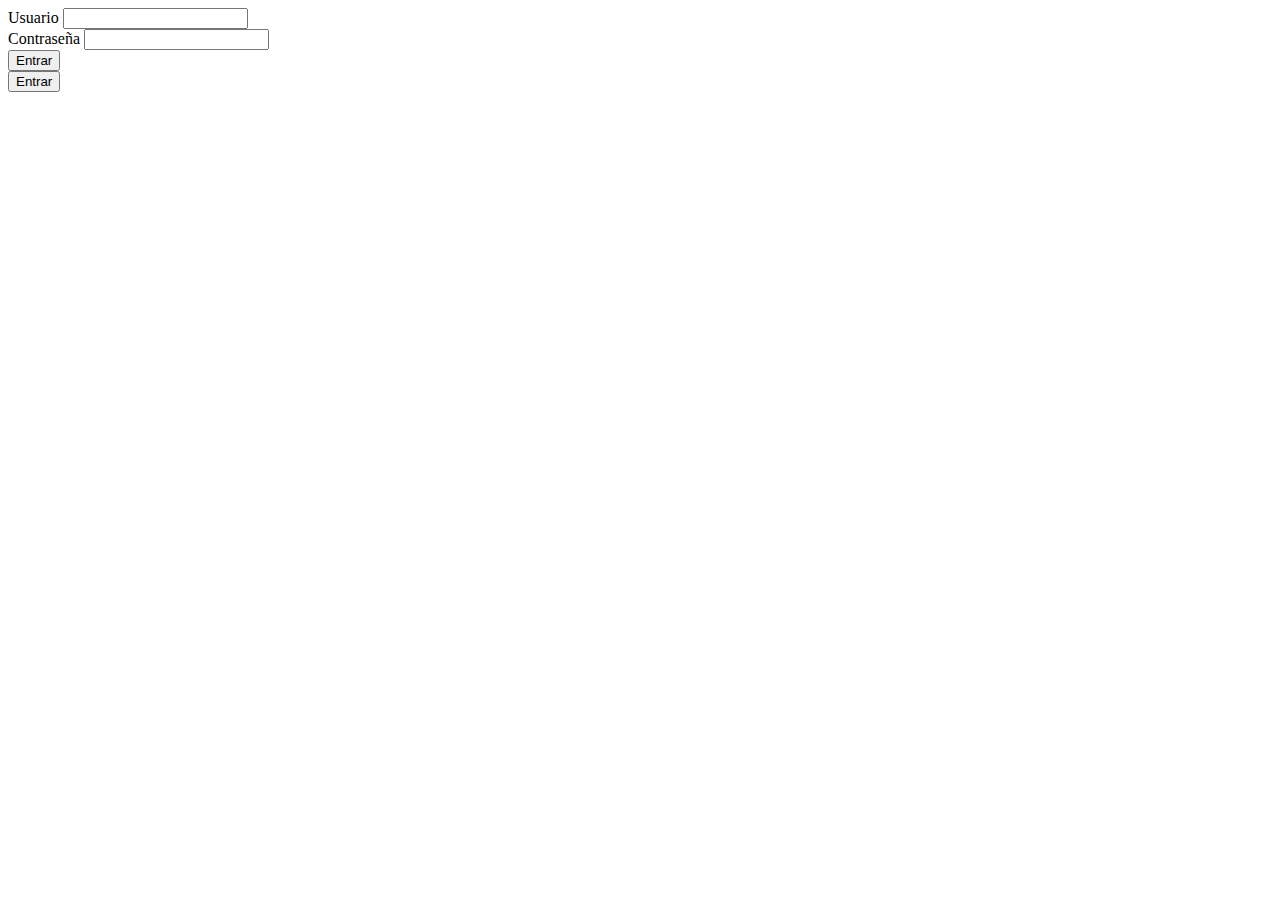
<file: login/login.html>
<!DOCTYPE html>
<html>
    <head>
        <title>Login</title>
        <meta charset="utf-8">
        <meta name="viewport" content="width=device-width, initial-scale=1">
        <link href="https://cdn.jsdelivr.net/npm/bootstrap@5.2.3/dist/css/bootstrap.min.css" rel="stylesheet" integrity="sha384-rbsA2VBKQhggwzxH7pPCaAqO46MgnOM80zW1RWuH61DGLwZJEdK2Kadq2F9CUG65" crossorigin="anonymous">
        <script src="https://cdn.jsdelivr.net/npm/bootstrap@5.2.3/dist/js/bootstrap.bundle.min.js" integrity="sha384-kenU1KFdBIe4zVF0s0G1M5b4hcpxyD9F7jL+jjXkk+Q2h455rYXK/7HAuoJl+0I4" crossorigin="anonymous"></script>
        <link rel="shortcut icon" href="../imagenes/favicon.ico">
    </head>
    <style>

    </style>
    <body>
        <div class="container">
            <form>
                <div class="row">
                    <div class="col-md-3">
                        <label for="fusuario" class="control-label">Usuario</label>
                        <input type="text" class="form-control" id="fusuario" name="fusuario" required>
                    </div>
                </div>
                <div class="row">
                    <div class="col-md-3">
                        <label for="fpassword" class="control-label">Contraseña</label>
                        <input type="password" class="form-control" id="fpassword" name="fpassword" required>
                    </div>
                </div>
                <div class="row my-1">
                    <div class="col-md-2">
                        <button type="button" id="btn-login" class="btn btn-success" onclick="login()">Entrar</button> 
                    </div>
                    <div class="col-md-2">
                        <button type="button" id="btn-resetpasswd" class="btn btn-danger">Entrar</button> 
                    </div>
                </div>
            </form>
        </div>
        <script src="javascript/script.js"></script>
    </body>
</html>
</file>
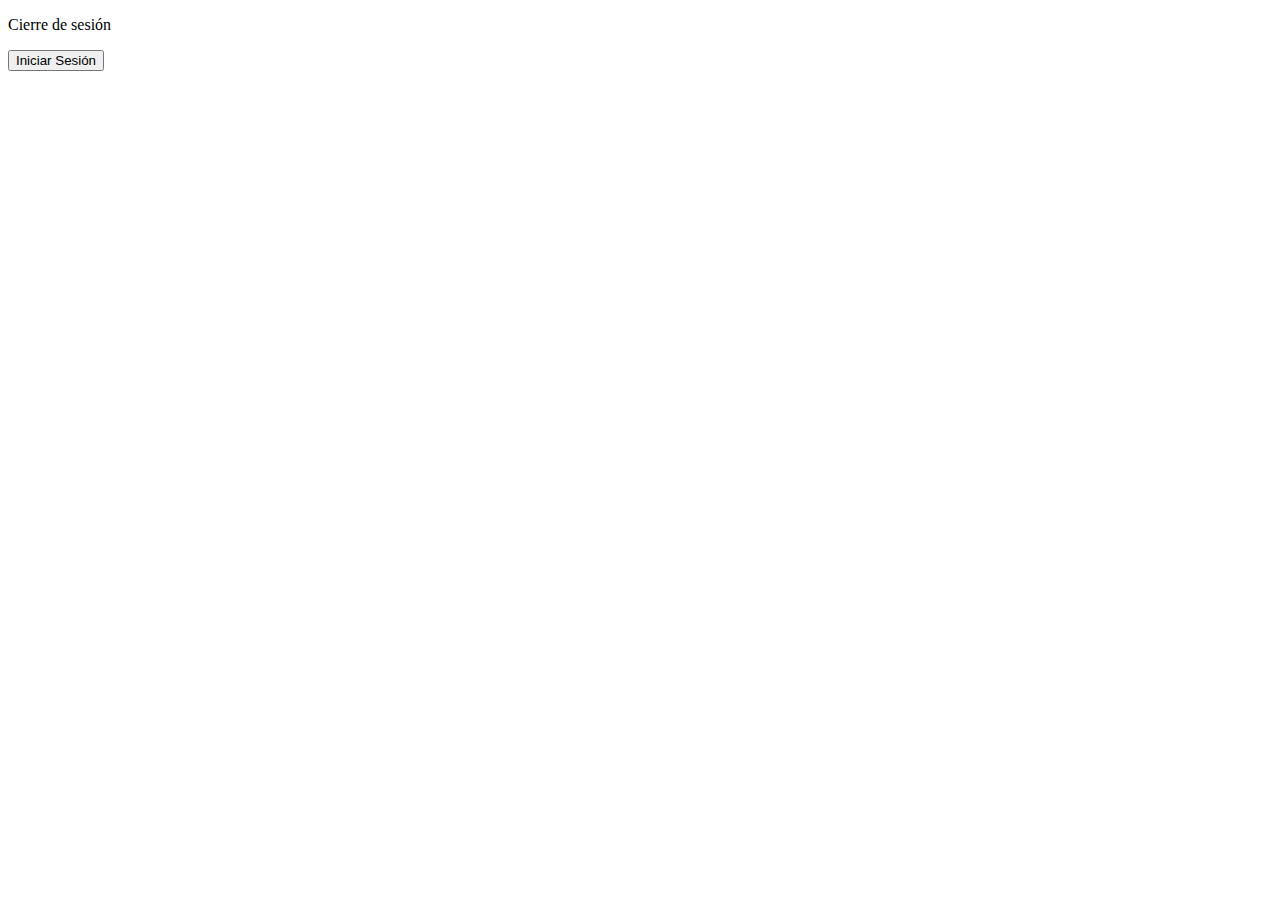
<file: login/logout.html>
<!DOCTYPE html>
<html>
    <head>
        <title>Logout</title>
        <meta charset="utf-8">
        <meta name="viewport" content="width=device-width, initial-scale=1">
        <link href="https://cdn.jsdelivr.net/npm/bootstrap@5.2.3/dist/css/bootstrap.min.css" rel="stylesheet" integrity="sha384-rbsA2VBKQhggwzxH7pPCaAqO46MgnOM80zW1RWuH61DGLwZJEdK2Kadq2F9CUG65" crossorigin="anonymous">
        <script src="https://cdn.jsdelivr.net/npm/bootstrap@5.2.3/dist/js/bootstrap.bundle.min.js" integrity="sha384-kenU1KFdBIe4zVF0s0G1M5b4hcpxyD9F7jL+jjXkk+Q2h455rYXK/7HAuoJl+0I4" crossorigin="anonymous"></script>
        <link rel="shortcut icon" href="../imagenes/favicon.ico">
    </head>
    <style>

    </style>
    <body>
        <div class="container">
            <p class="h3">Cierre de sesión</p>
            <button type="button" id="btn-iniciar-sesion" class="btn btn-primary" onclick="redirigirLogin()">Iniciar Sesión</button>
        </div>
        <script src="javascript/script.js"></script>
    </body>
</html>
</file>
